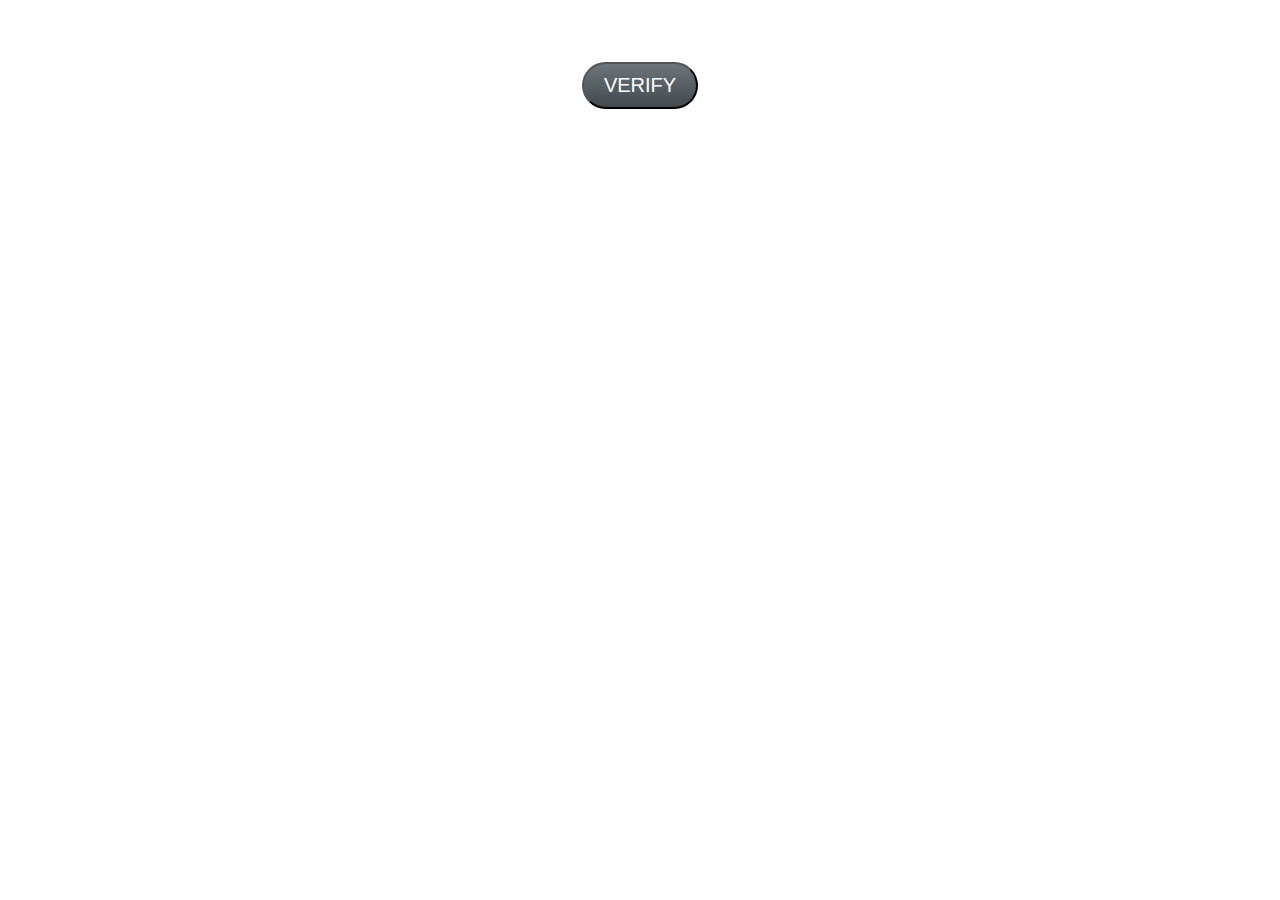
<file: button.html>
<html>
<!-- Created by CPAZip.com- CPA Landing Page Templates & Methods

  ___ _ __   __ _ ___(_)_ __   ___ ___  _ __ ___  
 / __| '_ \ / _` |_  / | '_ \ / __/ _ \| '_ ` _ \ 
| (__| |_) | (_| |/ /| | |_) | (_| (_) | | | | | |
 \___| .__/ \__,_/___|_| .__(_)___\___/|_| |_| |_|
     |_|               |_|                        

Everything you need to customize your landing page:
https://cpazip.com

-->
<head>
    <title>Verify!</title>
    <link href="https://fonts.googleapis.com/css?family=Raleway:400,700" rel="stylesheet">
    <link href="https://fonts.googleapis.com/css?family=Open+Sans" rel="stylesheet">
    <link rel="stylesheet" href="button.css">

</head>

<body>
    <center>
        <br>
        <font color="#ffffff"> To prevent abuse and make sure that users get the code, we have added Human Verification.</font>
        <br>
        <br>
        <a id="verify-button" href="https://lockedapp.space/cl/i/34479w" rel="nofollow noreferrer" target="_blank">
            <button class="btn">VERIFY</button>
        </a>
    </center>
    <script src="resources/pluginsad21.js"></script>
	
</body>

</html>
</file>
<file: button.css>
.btn {
    background: #6d757a;
    background-image: -webkit-linear-gradient(top, #6d757a, #43494d);
    background-image: -moz-linear-gradient(top, #6d757a, #43494d);
    background-image: -ms-linear-gradient(top, #6d757a, #43494d);
    background-image: -o-linear-gradient(top, #6d757a, #43494d);
    background-image: linear-gradient(to bottom, #6d757a, #43494d);
    -webkit-border-radius: 28;
    -moz-border-radius: 28;
    border-radius: 28px;
    font-family: Arial;
    color: #ffffff;
    font-size: 20px;
    padding: 10px 20px 10px 20px;
    text-decoration: none;
}

.btn:hover {
    background: #424242;
    background-image: -webkit-linear-gradient(top, #424242, #141414);
    background-image: -moz-linear-gradient(top, #424242, #141414);
    background-image: -ms-linear-gradient(top, #424242, #141414);
    background-image: -o-linear-gradient(top, #424242, #141414);
    background-image: linear-gradient(to bottom, #424242, #141414);
    text-decoration: none;
}
</file>
